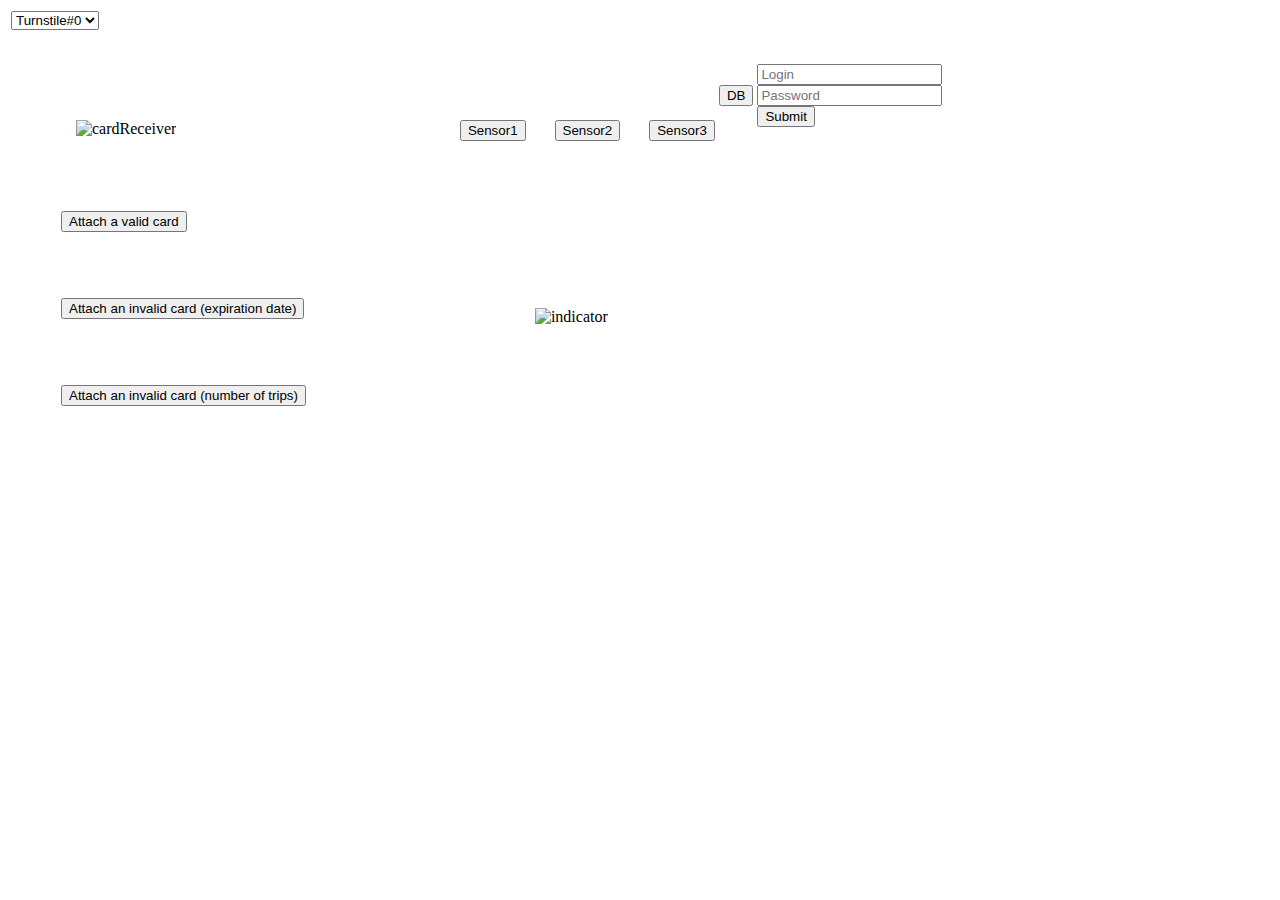
<file: courseWork/src/main/resources/templates/index.html>
<html xmlns="http://www.w3.org/1999/xhtml"
      xmlns:th="http://www.thymeleaf.org">

<head>
    <title>Turnstile</title>
    <link rel="stylesheet" th:href="@{/design.css}">
    <script>
        (function () {
            var path = document.location.pathname.replace(/^.*\/([^\/]+)$/, '$1');
            window.onpopstate = function () {
                history.pushState({}, "", path);
            };
            history.pushState({}, "", path);
        })();
    </script>
</head>
<body>


<table>
    <tr>
        <td>
            <form action="/myUrl" method="post">
                <select name="selectTurnstile" th:disabled="${disabledButton}" onchange="this.form.submit()">
                    <option value="turnstile0" th:selected="${selectedTurnstile0}">Turnstile#0</option>
                    <option value="turnstile1" th:selected="${selectedTurnstile1}">Turnstile#1</option>
                    <option value="turnstile2" th:selected="${selectedTurnstile2}">Turnstile#2</option>
                    <option value="turnstile3" th:selected="${selectedTurnstile3}">Turnstile#3</option>
                    <option value="turnstile4" th:selected="${selectedTurnstile4}">Turnstile#4</option>
                </select>
            </form>
        </td>

        <td>
            <p class="errorMessage" th:text="${errorSensor}" style="margin-left: 300px"></p>
        </td>
    </tr>
    <tr>
        <td>
            <p><img th:src="@{/img/cardReceiver.png}"
                    alt="cardReceiver"
                    style="margin-left: 65px;
                        margin-top: 50px">
            </p>
        </td>
        <td>
            <form action="myUrl" method="post"
                  style="display: inline-block;  margin-top: 70px;">
                <input th:disabled="${disabledSensor1}"
                       th:class="${sensor1Color}"
                       type="submit"
                       name="sensor1"
                       value="Sensor1"
                       style="margin-left: 150px"/>
                <input type="hidden" name="command" value="clickSensor1">
            </form>

            <form action="myUrl" method="post"
                  style="display: inline-block;  margin-top: 70px;">
                <input th:disabled="${disabledSensor2}"
                       th:class="${sensor2Color}"
                       type="submit"
                       name="sensor2"
                       value="Sensor2"
                       style="margin-left: 25px"/>
                <input type="hidden" name="command" value="clickSensor2">
            </form>

            <form action="myUrl" method="post"
                  style="display: inline-block;  margin-top: 70px;">
                <input th:disabled="${disabledSensor3}"
                       th:class="${sensor3Color}"
                       type="submit"
                       name="sensor3"
                       value="Sensor3"
                       style="margin-left: 25px"/>
                <input type="hidden" name="command" value="clickSensor3">
            </form>
        </td>

        <td>
            <form action="myUrl" method="post">
                <input th:disabled="${disabledButton}"
                       type="submit"
                       class="buttonInsertToDB"
                       name="toDB"
                       value="DB">
                <input type="hidden" name="command" value="clickDb">
            </form>
        </td>

        <td>
            <form action="myUrl" method="post">
                <p class="errorMessage" th:text="${errorMessage}"></p>
                <input th:disabled="${disabledButton}" type="text" name="login" placeholder="Login" required>
                <br>
                <input th:disabled="${disabledButton}" type="password" name="password" placeholder="Password" required>
                <br>
                <input th:disabled="${disabledButton}" type="submit" value="Submit">

                <input type="hidden" name="command" value="clickLogin">
            </form>
        </td>
    </tr>

    <tr>
        <td>
            <form action="myUrl" method="post" style="display: inline-block">
                <input th:disabled="${disabledButton}"
                       class="myAnotherClass"
                       type="submit"
                       name="button1"
                       value="Attach a valid card"
                       style="margin-left: 50px;
                          margin-top: 50px"/>
                <input type="hidden" name="command" value="clickButton1">
            </form>

            <br/>

            <form action="myUrl" method="post" style="display: inline-block">
                <input th:disabled="${disabledButton}"
                       class="myAnotherClass"
                       type="submit"
                       name="button2"
                       value="Attach an invalid card (expiration date)"
                       style="margin-left: 50px;
                           margin-top: 50px"/>
                <input type="hidden" name="command" value="clickButton2">
            </form>

            <br/>

            <form action="myUrl" method="post" style="display: inline-block">
                <input th:disabled="${disabledButton}"
                       class="myAnotherClass"
                       type="submit"
                       name="button3"
                       value="Attach an invalid card (number of trips)"
                       style="margin-left: 50px;
                           margin-top: 50px"/>
                <input type="hidden" name="command" value="clickButton3">
            </form>
        </td>

        <td>
            <p><img th:src="${indicatorImage}"
                    alt="indicator"
                    style="margin-left: 225px;
                        margin-top: 50px">
            </p>
        </td>
    </tr>
</table>

<script>
    /*<![CDATA[*/

    var refreshSeconds = [[${refreshSeconds}]];
    if (refreshSeconds != null) {
        setTimeout(function () {
            window.location = window.location;
        }, refreshSeconds * 1000)
    }

    /*]]>*/
</script>

</body>
</html>
</file>
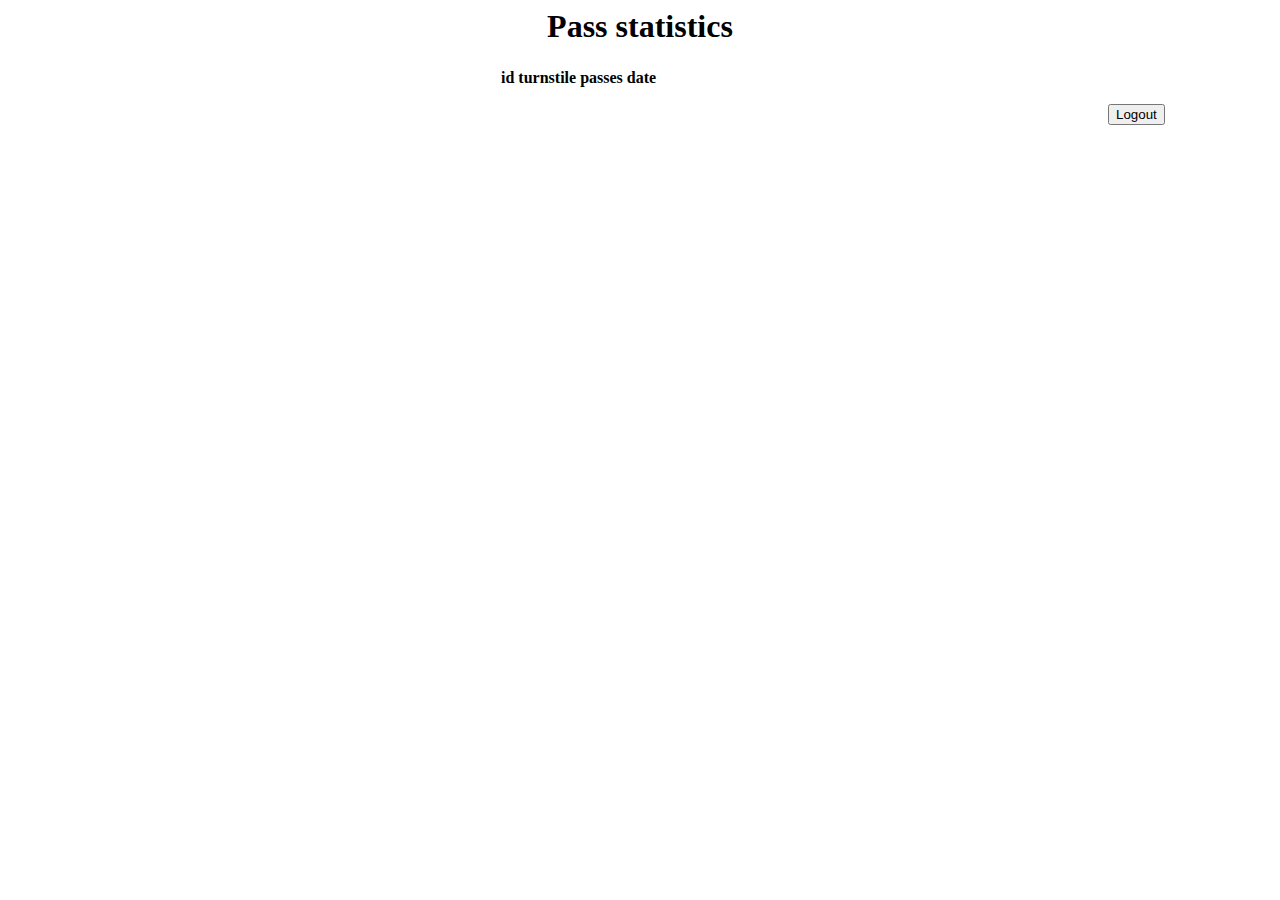
<file: courseWork/src/main/resources/templates/db.html>
<html xmlns="http://www.w3.org/1999/xhtml"
      xmlns:th="http://www.thymeleaf.org">
<head>
    <title>Title</title>
    <link rel="stylesheet" th:href="@{/designTable.css}">
    <link rel="stylesheet" th:href="@{/designLogout.css}">

</head>
<body background="#191919">
<table class="myTable2" style="margin-left: 490px">
    <h1 style="width: 100%;
        text-align: center" >Pass statistics</h1>
    <tr>
        <th>id</th>
        <th>turnstile</th>
        <th>passes</th>
        <th>date</th>
    </tr>
    <th:block th:each="pass : ${pass}">
        <tr>
            <td th:text="${pass.getId()}"></td>
            <td th:text="${pass.getTurnstileId()}"></td>
            <td th:text="${pass.getNumOfPasses()}"></td>
            <td th:text="${pass.getCurrentDay()}"></td>
        </tr>
    </th:block>
</table>

<form class="box2" action="adminUrl" method="post">
    <input type="submit" value="Logout" style="margin-left: 1100px; margin-top: 10px">

    <input type="hidden" name="command" value="clickLogout">
</form>
</body>
</html>
</file>
